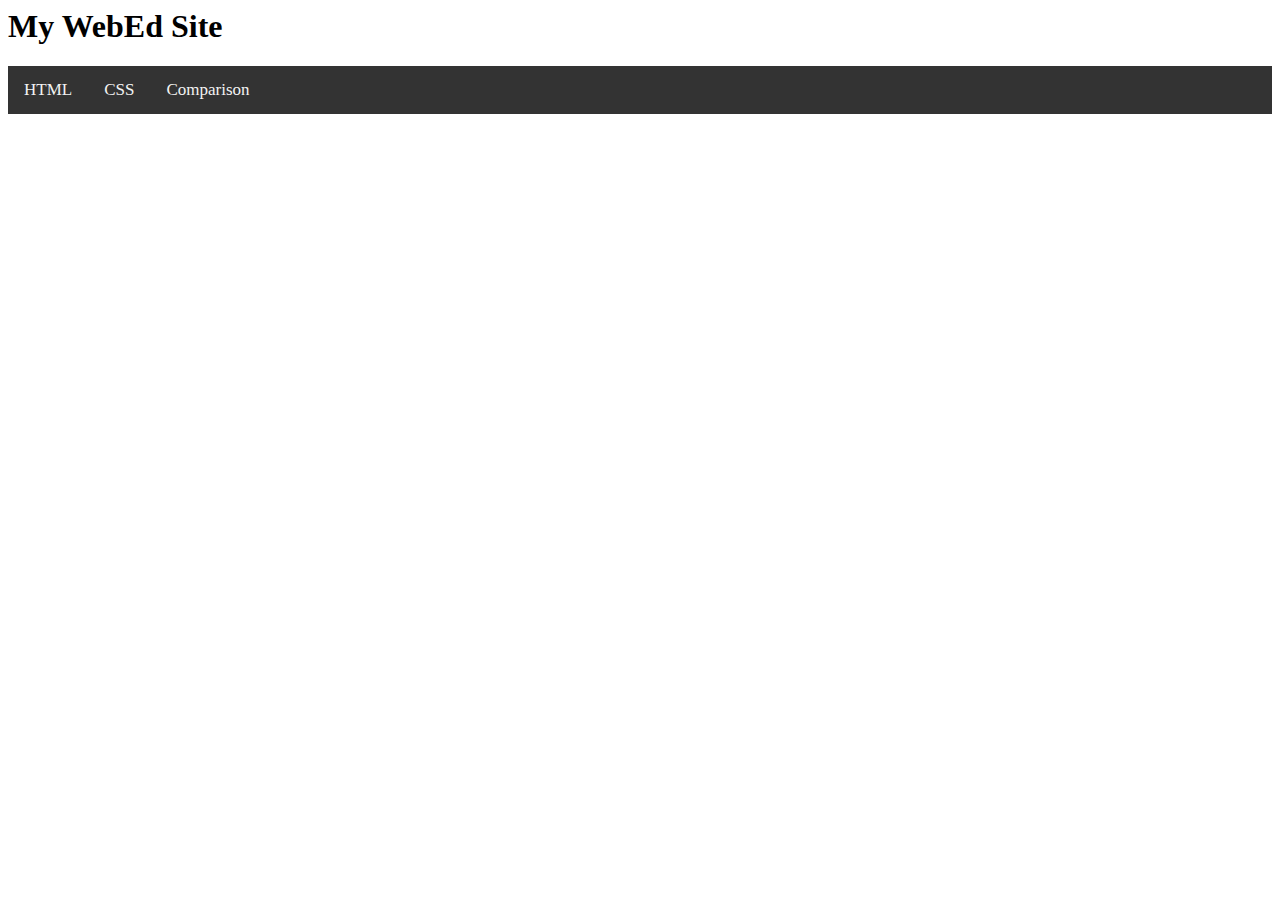
<file: index.html>
<html>
<head>
<title>WebEd</title>
<meta charset="utf-8"/>
<link rel="stylesheet" 
type="text/css" href="main.css">
</head>
<body>
<h1> My WebEd Site </h1>
<div class="topnav" id="myTopnav">
<a href="html.html">HTML</a>
<a href="css.html">CSS</a>
<a href="compare.html">Comparison</a>
</div>
</body>
</html>
</file>
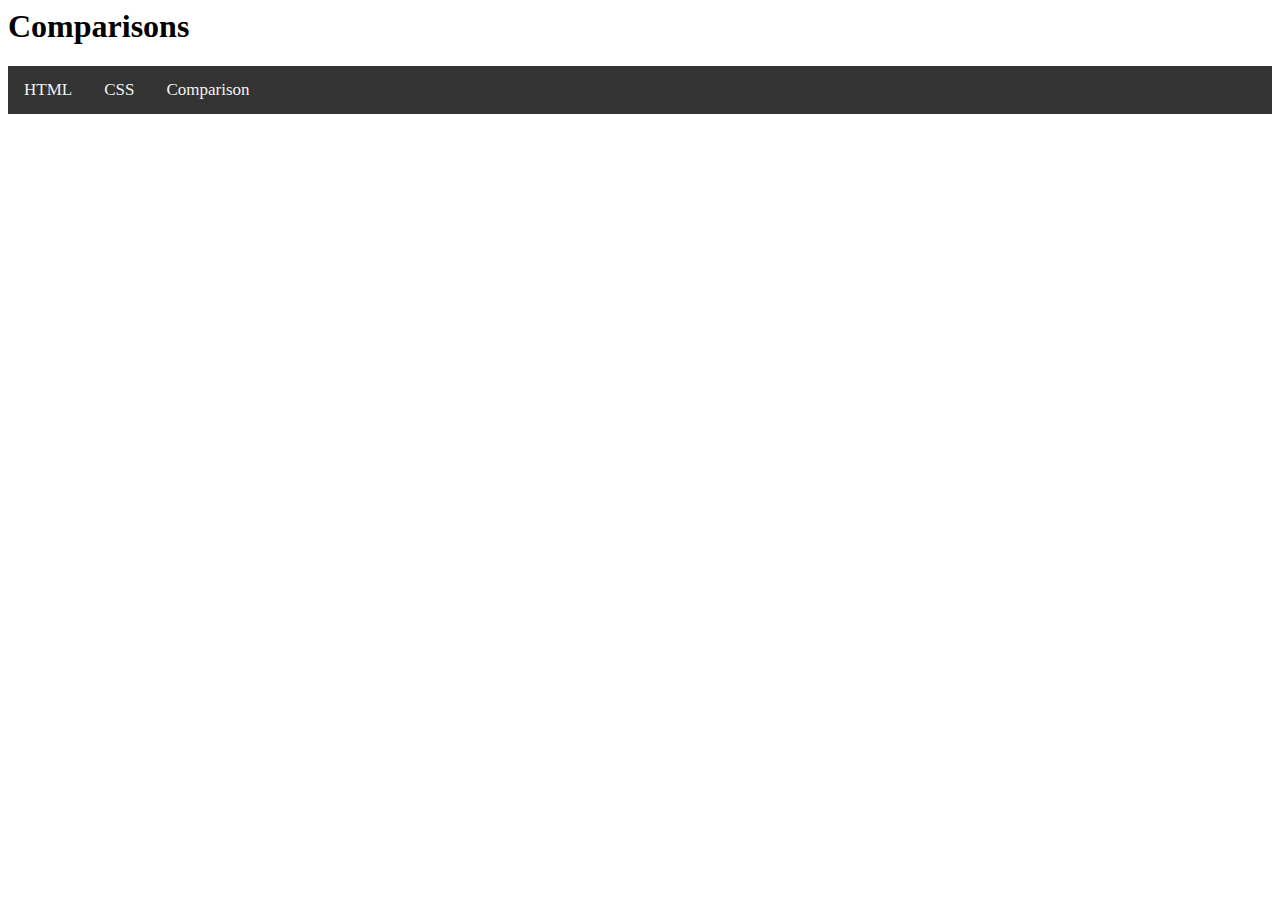
<file: compare.html>
<html>
<head>
<title>WebEd</title>
<meta charset="utf-8"/>
<link rel="stylesheet" 
type="text/css" href="main.css">
</head>
<body>
<h1> Comparisons </h1>
<div class="topnav" id="myTopnav">
<a href="html.html">HTML</a>
<a href="css.html">CSS</a>
<a href="compare.html">Comparison</a>
</div>
</body>
</html>
</file>
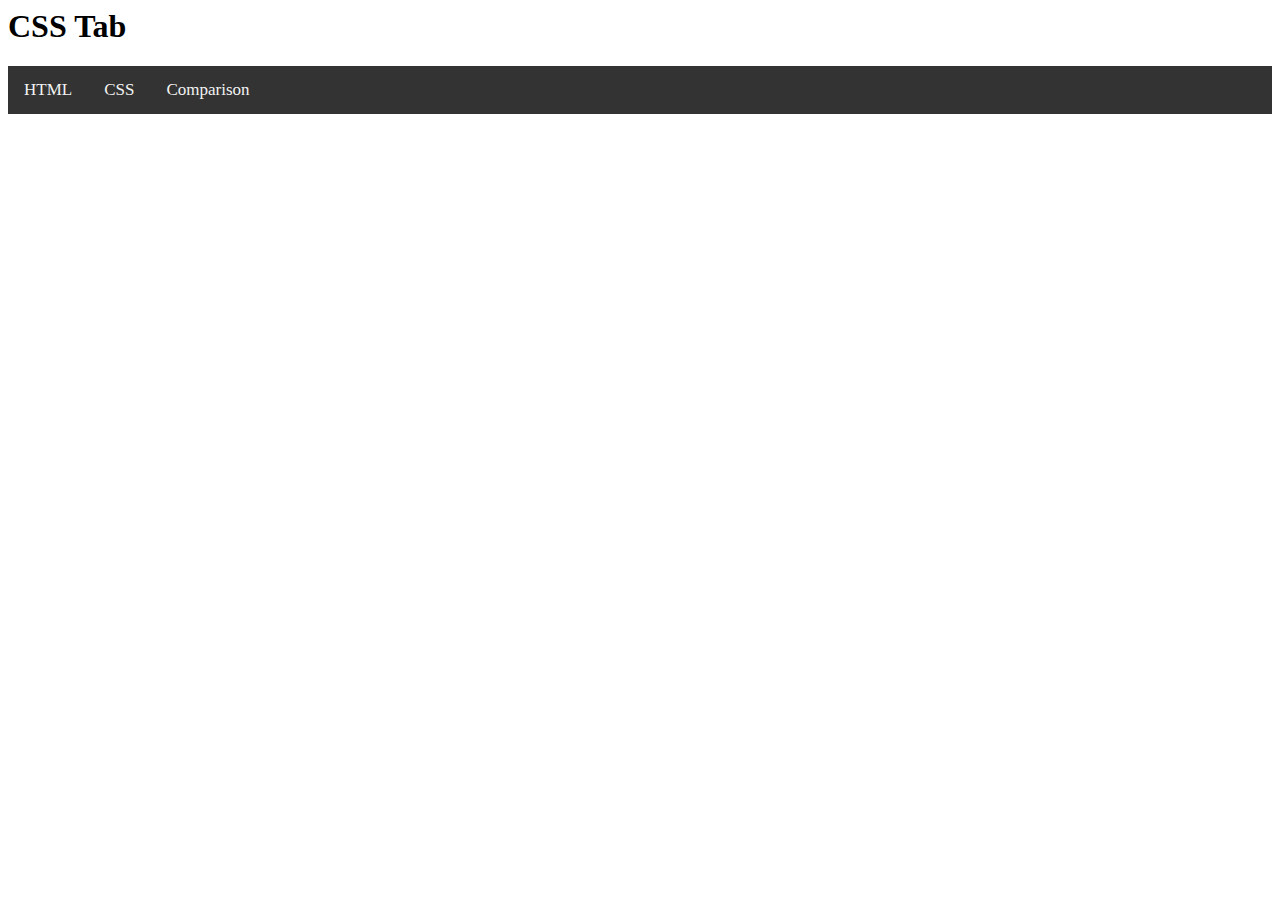
<file: css.html>
<html>
<head>
<title>WebEd</title>
<meta charset="utf-8"/>
<link rel="stylesheet" 
type="text/css" href="main.css">
</head>
<body>
<h1> CSS Tab </h1>
<div class="topnav" id="myTopnav">
<a href="html.html">HTML</a>
<a href="css.html">CSS</a>
<a href="compare.html">Comparison</a>
</div>
</body>
</html>
</file>
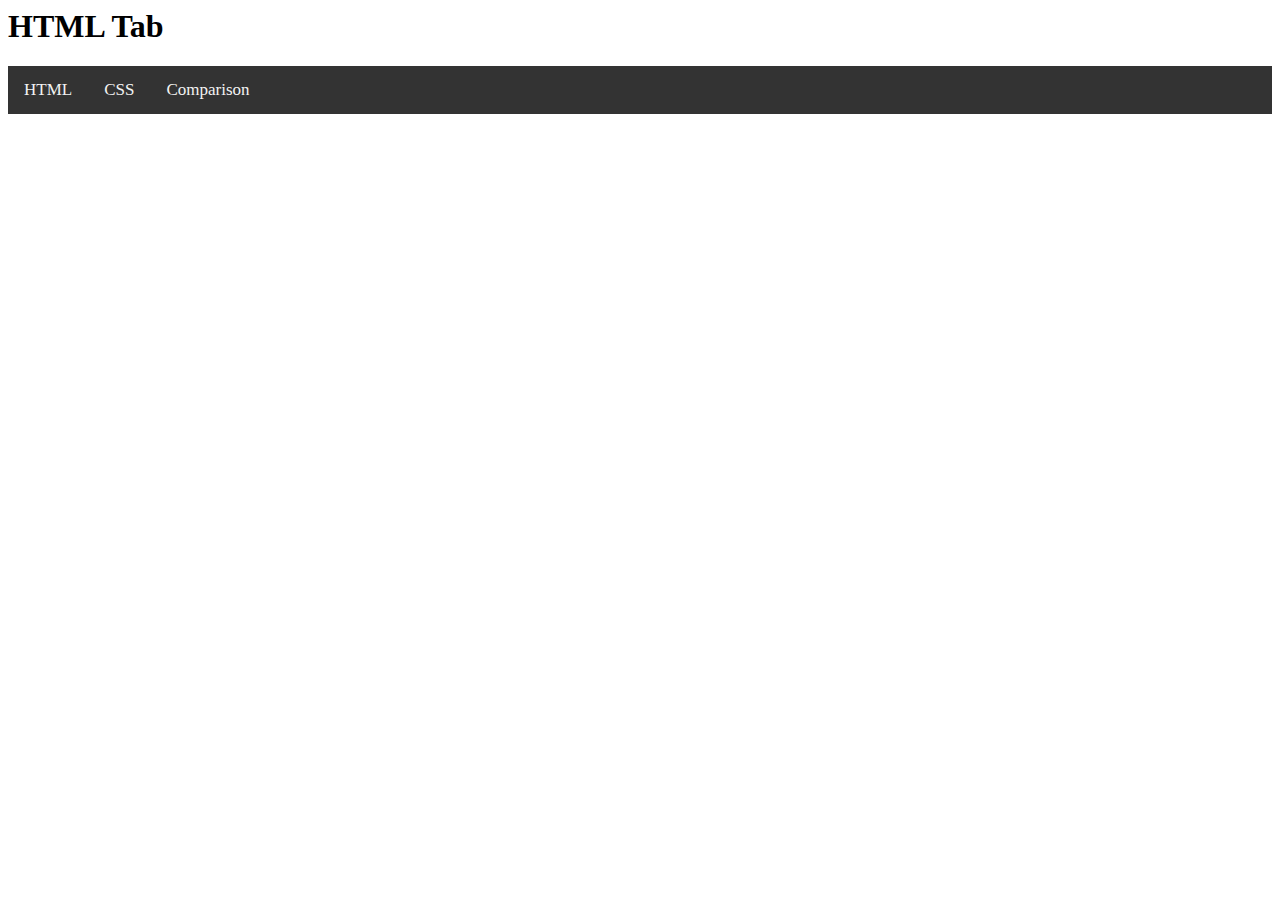
<file: html.html>
<html>
<head>
<title>WebEd</title>
<meta charset="utf-8"/>
<link rel="stylesheet" 
type="text/css" href="main.css">
</head>
<body>
<h1> HTML Tab </h1>
<div class="topnav" id="myTopnav">
<a href="html.html">HTML</a>
<a href="css.html">CSS</a>
<a href="compare.html">Comparison</a>
</div>
</body>
</html>
</file>
<file: main.css>
.topnav {background-color: #333; overflow: hidden;}
/* style the links inside the navigation bar */
.topnav a {float: left; display: block; color: #f2f2f2; text-align: center; padding: 14px 16px; text-decoration: none; font-size: 17px;}
</file>
